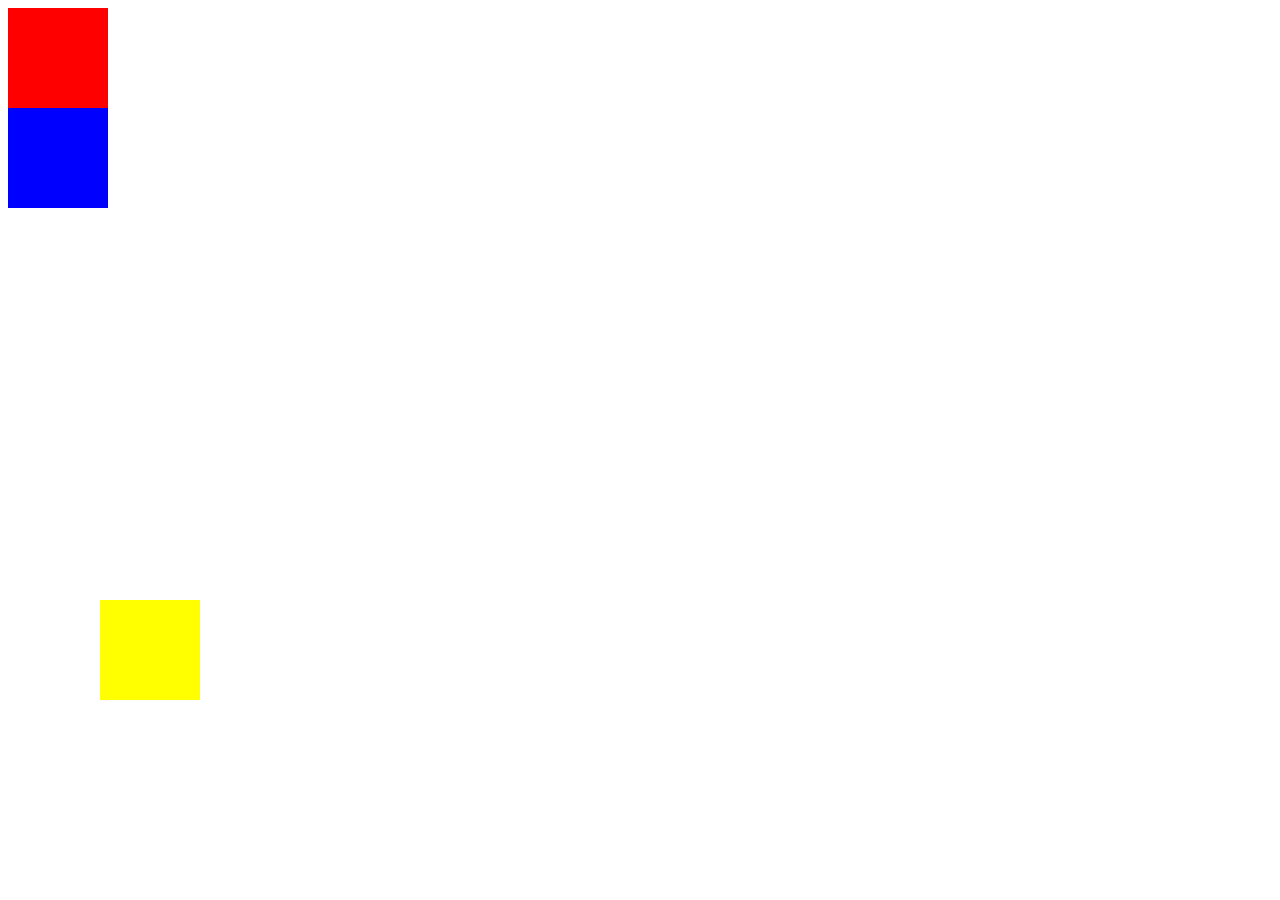
<file: box.html>
<!DOCTYPE html>
<html lang="en">
  <head>
    <meta charset="UTF-8" />
    <meta http-equiv="X-UA-Compatible" content="IE=edge" />
    <meta name="viewport" content="width=device-width, initial-scale=1.0" />
    <title>BOXES</title>
    <link rel="stylesheet" href="css/style2.css" />
  </head>
  <body>
    <div id="first"></div>
    <div id="second"></div>
    <div id="third"></div>
    <div id="4th"></div>
    <div id="5th"></div>
  </body>
</html>
</file>
<file: css/style2.css>
#first {
  background-color: red;
  width: 100px;
  height: 100px;
}
#second {
  background-color: blue;
  width: 100px;
  height: 100px;
}
#third {   
     background-color: yellow;
    width: 100px;
    height: 100px;
    position: absolute;
    left: 100px;
    bottom: 200px;
}
</file>
